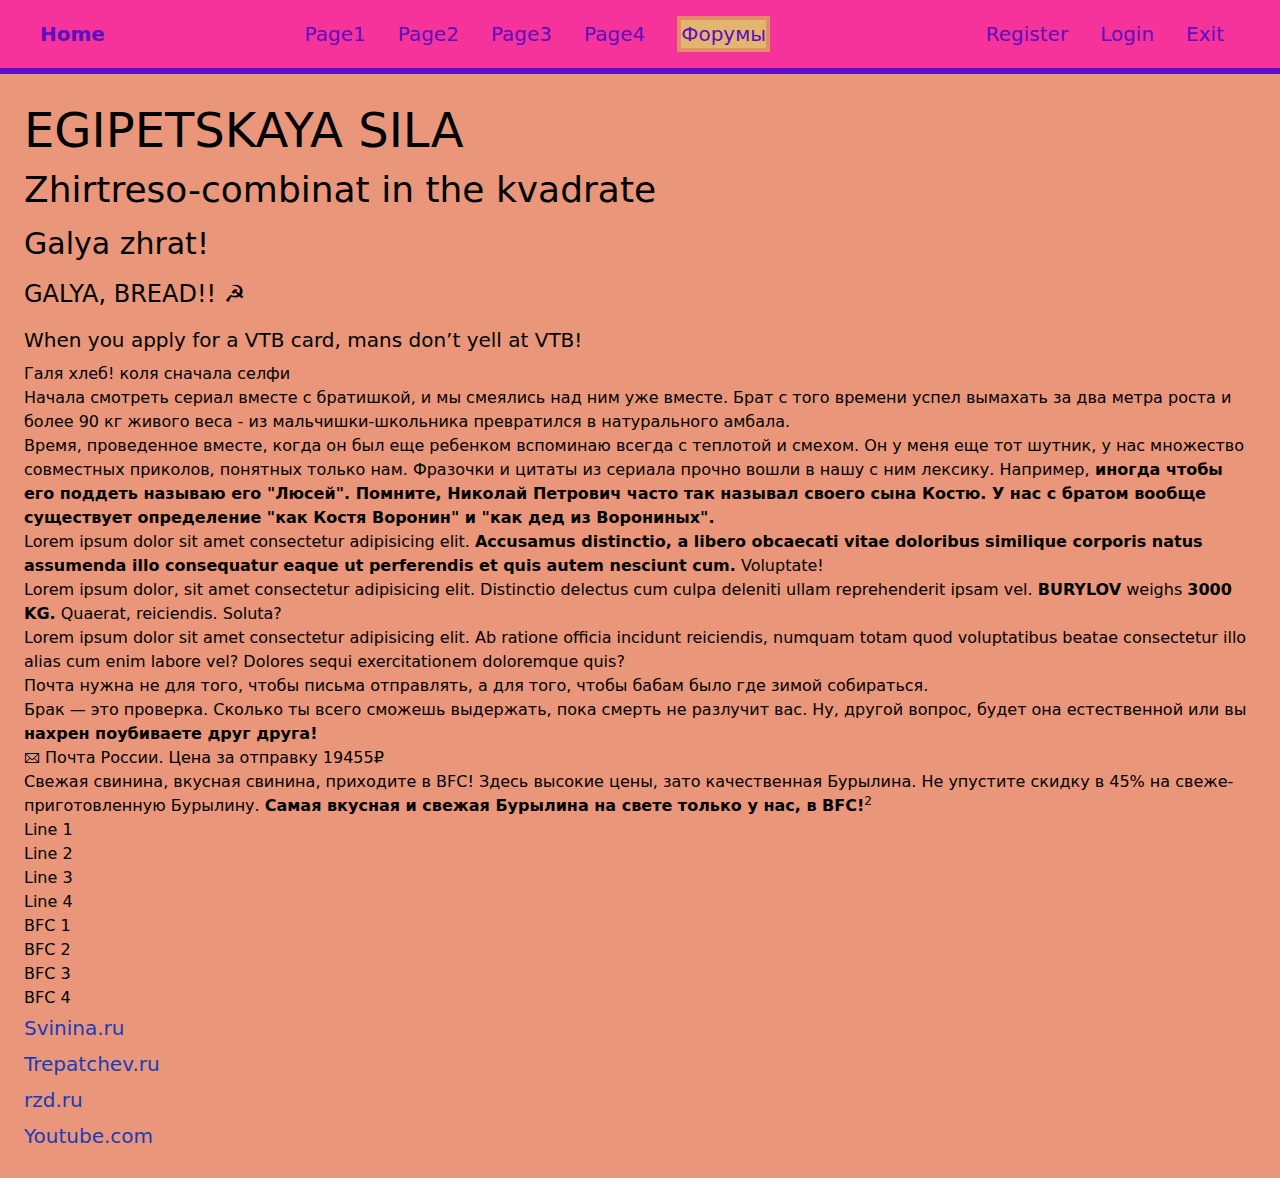
<file: index.html>
<!DOCTYPE html>
<html lang="en">
<head>
    <meta charset="UTF-8">
    <meta name="viewport" content="width=device-width, initial-scale=1.0">
    <title>Lesson1</title>
    <script src="js/tailwindcss.js"></script>
    <script src="js/alpine.js" defer></script>
    <link rel="stylesheet" href="style.css">
    
    <style>
        :root{
            --violet-800: #5d0ec0;
            --pink-500: #f6339a;
            --cyan-500: #00b8db;
        }

        header {
            display: flex;
            flex-direction: column;
            align-items: center;
            padding: 1rem;
            background-color: var(--pink-500);
            color: var(--violet-800);
            border-bottom: 6px solid var(--violet-800);
        }

        header a {
            display: block;
            text-decoration: none;
            color: inherit;
            transition: color 0.3s, transform 0.3s;
        }

        header a:hover {
            color: var(--cyan-500);
            transform: scale(1.1);
        }

        nav ul {
            display: flex;
            flex-direction: column;
            align-items: center;
            list-style: none;
            padding: 0;
            margin: 0;
        }

        nav li {
            margin: 0.5rem 0;
        }

        ul.flex {
            display: flex;
            flex-direction: column;
            align-items: center;
            padding: 0;
            margin: 0;
            list-style: none;
        }

        ul.flex li {
            margin: 0.5rem 0;
        }

        .hamburger {
            display: block;
            cursor: pointer;
            padding: 0.5rem;
        }

        .hamburger .bar {
            width: 25px;
            height: 3px;
            background-color: var(--violet-800);
            margin: 5px 0;
            transition: transform 0.4s ease-in-out;
        }

        .hamburger.active .bar:nth-child(1) {
            transform: rotate(-45deg) translate(-6px, 6px);
        }

        .hamburger.active .bar:nth-child(2) {
            opacity: 0;
        }

        .hamburger.active .bar:nth-child(3) {
            transform: rotate(45deg) translate(-6px, -6px);
        }

        nav {
            display: none;
        }

        nav.active {
            display: block;
            width: 100%;
            text-align: center;
        }

        .burga{
            width: 30px;
            height: 30px;
            stroke: var(--violet-800);
            transition: stroke 0.3s, transform 0.3s;
        }

        .burga:hover{
            stroke: var(--cyan-500);
            transform: scale(1.2);
        }

        @media (min-width: 768px) {
            header {
                flex-direction: row;
                justify-content: space-between;
                align-items: center;
                padding: 1rem 2.5rem;
            }

            header a {
                width: auto;
            }

            nav {
                display: block;
            }

            nav ul {
                flex-direction: row;
                align-items: center;
            }

            nav li {
                margin: 0 1rem;
            }

            ul.flex {
                flex-direction: row;
                align-items: center;
            }

            ul.flex li {
                margin: 0 1rem;
            }

            .hamburger{
                display: none;
            }
        }
    </style>

</head>
<body id="egipet">
    <header>
        <a href="index.html" class="text-xl font-bold ease-in-out"
        >Home</a>
        <nav>
            <ul class="flex">
                <li class="text-xl"><a href="pages/1.html">Page1</a></li>
                <li class="text-xl"><a href="pages/2.html">Page2</a></li>
                <li class="text-xl"><a href="pages/3.html">Page3</a></li>
                <li class="text-xl"><a href="pages/4.html">Page4</a></li>
                <li class="text-xl"><a href="https://surzikov.github.io/52chan" target="_blank" rel="noopener noreferrer" class="bg-[#e4b56e] border-4 border-[#e28c6a]">Форумы</a></li>
            </ul>
        </nav>

        <ul class="flex">
            <li class="text-xl"
            x-show="!isData"
            ><a href=""
                x-on:click.prevent="visibleFunction(`isRegister`)"
                >Register</a></li>
            <li class="text-xl"
            x-show="!isData"
            ><a href=""
                x-on:click.prevent="visibleFunction(`isLogin`)"
                >Login</a></li>
            <li class="text-xl"
            x-show="visible.isUser"
            ><a href=""
                >Exit</a></li>
        </ul>
         <div class="hamburger">
            <svg width="800px" height="800px" viewBox="0 0 24 24" xmlns="http://www.w3.org/2000/svg" class="burga">
            <path d="M4 18L20 18" stroke-width="2" stroke-linecap="round"/>
            <path d="M4 12L20 12" stroke-width="2" stroke-linecap="round"/>
            <path d="M4 6L20 6" stroke-width="2" stroke-linecap="round"/>
            </svg>
                <!-- <img id="burga" src="images/burger-menu-svgrepo-com.svg" class="w-5"> -->
        </div>
    </header>

<main class="p-6">
    <h1 class="py-2 text-5xl" title="Заголовок 1">EGIPETSKAYA SILA </h1>
    <H2 class="py-2 text-4xl">Zhirtreso-combinat in the kvadrate</H2>
    <h3 class="py-2 text-3xl">Galya zhrat!</h3>
    <h3 class="py-2 text-2xl"> GALYA, BREAD!! &#9773;</h3>
    <h4 class="py-2 text-xl">When you apply for a VTB card, mans don’t yell at VTB!</h4>
<p>Галя хлеб! коля сначала селфи</p>
    <P>Начала смотреть сериал вместе с братишкой, и мы смеялись над ним уже вместе. Брат с того времени успел вымахать за два метра роста и более 90 кг живого веса - из мальчишки-школьника превратился в натурального амбала. <br> Время, проведенное вместе, когда он был еще ребенком вспоминаю всегда с теплотой и смехом. Он у меня еще тот шутник, у нас множество совместных приколов, понятных только нам. Фразочки и цитаты из сериала прочно вошли в нашу с ним лексику. Например,<STRong> иногда чтобы его поддеть называю его "Люсей". Помните, Николай Петрович часто так называл своего сына Костю. У нас с братом вообще существует определение "как Костя Воронин" и "как дед из Ворониных".</STRong></P>
<p>Lorem ipsum dolor sit amet consectetur adipisicing elit. <b>Accusamus distinctio, a libero obcaecati vitae doloribus similique corporis natus assumenda illo consequatur eaque ut perferendis et quis autem nesciunt cum.</b>  Voluptate!</p>
<p>Lorem ipsum dolor, sit amet consectetur adipisicing elit. Distinctio delectus cum culpa deleniti ullam reprehenderit ipsam vel. <strong>BURYLOV</strong> weighs <b>3000 KG.</b> Quaerat, reiciendis. Soluta?</p>
<p>Lorem ipsum dolor sit amet consectetur adipisicing elit. Ab ratione officia incidunt reiciendis, numquam totam quod voluptatibus beatae consectetur illo alias cum enim labore vel? Dolores sequi exercitationem doloremque quis?</p>
<p>Почта нужна не для того, чтобы письма отправлять, а для того, чтобы бабам было где зимой собираться.</p>
<p>Брак — это проверка. Сколько ты всего сможешь выдержать, пока смерть не разлучит вас. Ну, другой вопрос, будет она естественной или вы <b>нахрен поубиваете друг друга!</b></p>
&#128386; Почта России. Цена за отправку 19455&#8381;
<p>Свежая свинина, вкусная свинина, приходите в BFC! Здесь высокие цены, зато качественная Бурылина. Не упустите скидку в 45% на свеже-приготовленную Бурылину. <strong>Самая вкусная и свежая Бурылина на свете только у нас, в BFC!</strong><sup>2</sup></p>
<ul>
<li>Line 1</li>
<li>Line 2</li>
<li>Line 3</li>
<li>Line 4</li>    
</ul>
<ol>
<li>BFC 1</li>
<li>BFC 2</li>
<li>BFC 3</li>
<li>BFC 4</li>
</ol>
<p><a href="https://eda.ru/wiki/ingredienty/myaso-myasnaya-gastronomiya/svinina-13480" target="_blank" rel="noopener noreferrer" class="block hover:text-cyan-500 hover:scale-110 transition duration-400 text-blue-800 w-1/14 py-1 text-xl">Svinina.ru</a></p>
<p></p><a href="https://code.mu/ru/markup/book/prime/" target="_blank" rel="noopener noreferrer" class="block hover:text-cyan-500 hover:scale-110 transition duration-400 text-blue-800 w-1/14 py-1 text-xl">Trepatchev.ru</a></p>
<p><a href="https://www.rzd.ru/" target="_blank" rel="noopener noreferrer" class="block hover:text-cyan-500 hover:scale-110 transition duration-400 text-blue-800 w-1/14 py-1 text-xl">rzd.ru</a></p>
<a href="https://m.youtube.com/?hl=ru" target="_blank" rel="noopener noreferrer" class="block hover:text-cyan-500 hover:scale-110 transition duration-400 text-blue-800 w-1/14 py-1 text-xl">Youtube.com</a>
</main>

    <script>
        document.addEventListener("DOMContentLoaded", function () {
            const hamburger = document.querySelector(".hamburger");
            const navMenu = document.querySelector("nav");

            hamburger.addEventListener("click", () => {
                hamburger.classList.toggle("active");
                navMenu.classList.toggle("active");
            });
        });
    </script>
</body>
</html>
</file>
<file: style.css>
#egipet{
    background-color: darksalmon;
}

#nikolai{
    background-color: burlywood;
}

#loona{
    background-image: url(https://media1.tenor.com/m/zoqoNLiPu2MAAAAC/loona-helluva-boss-loona.gif);
}

#bfc{
    background-color: darksalmon;
}
</file>
